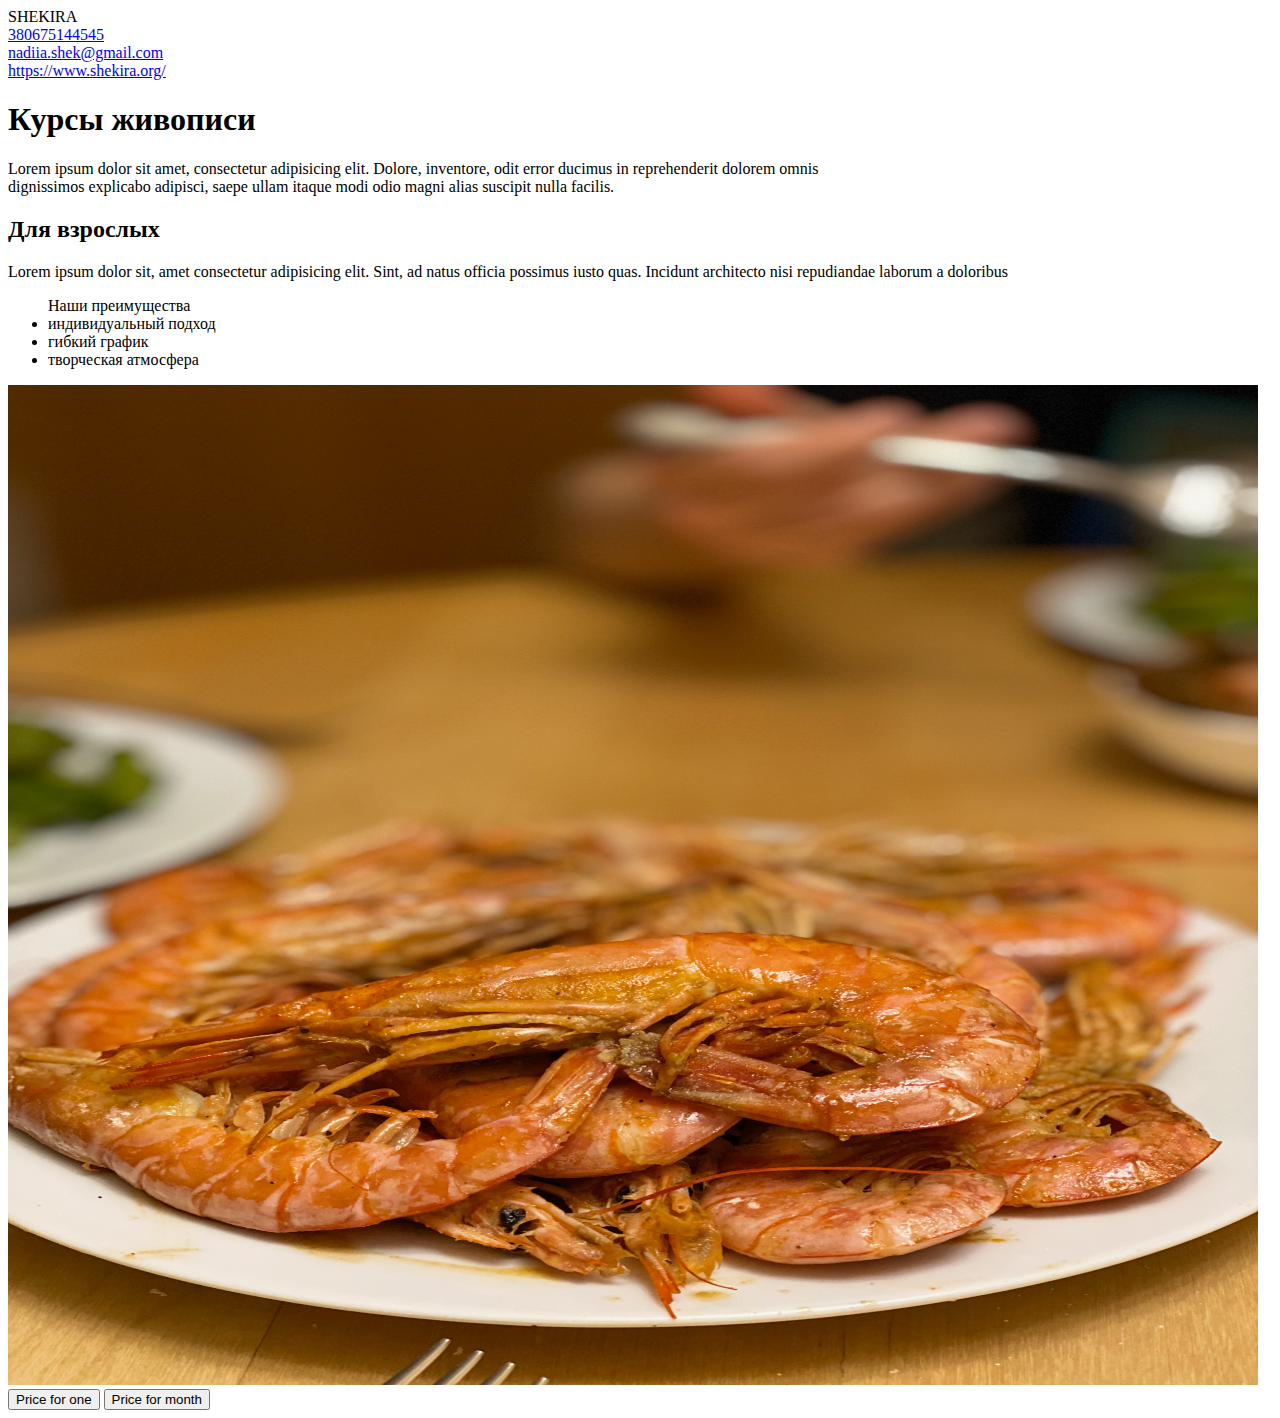
<file: index.html>
<!DOCTYPE html>
<html lang="en">
<head>
    <meta charset="UTF-8">
    <meta http-equiv="X-UA-Compatible" content="IE=edge">
    <meta name="viewport" content="width=device-width, initial-scale=1.0">
    <title>first test</title>
<head?>SHEKIRA</head>
<body>
    <div>
<a href="tel:=380675144545">380675144545</href> </a></div>
<div> 
<a href="mailto:nadiia.shek@gmail.com">nadiia.shek@gmail.com</href>
</a></div>
<a href="https://www.shekira.org/" target="_blank" title="Art Studio" rel="nofollow noopener noreferrer">
    https://www.shekira.org/</a>
  <div><article>
        <h1>Курсы живописи</h1>
        Lorem ipsum dolor sit amet, consectetur adipisicing elit. Dolore, 
        inventore, odit error ducimus in reprehenderit dolorem omnis <br>
        dignissimos explicabo adipisci, saepe ullam itaque modi odio magni 
        alias suscipit nulla facilis.<br/>
        <h2>Для взрослых</h2>
        Lorem ipsum dolor sit, amet consectetur adipisicing elit. 
        Sint, ad natus officia possimus iusto quas. Incidunt architecto
        nisi repudiandae laborum a doloribus 
        <ul>Наши преимущества
            <li>индивидуальный подход</li>
            <li>гибкий график</li>
            <li>творческая атмосфера</li>
        </ul>
</article></div>
<img src="/Images/IMG_4514.jpeg" alt="shrimps" width="1250" height="1000">
<button>Price for one</button> 
<button>Price for month</button>

</body>
</html>
</file>
